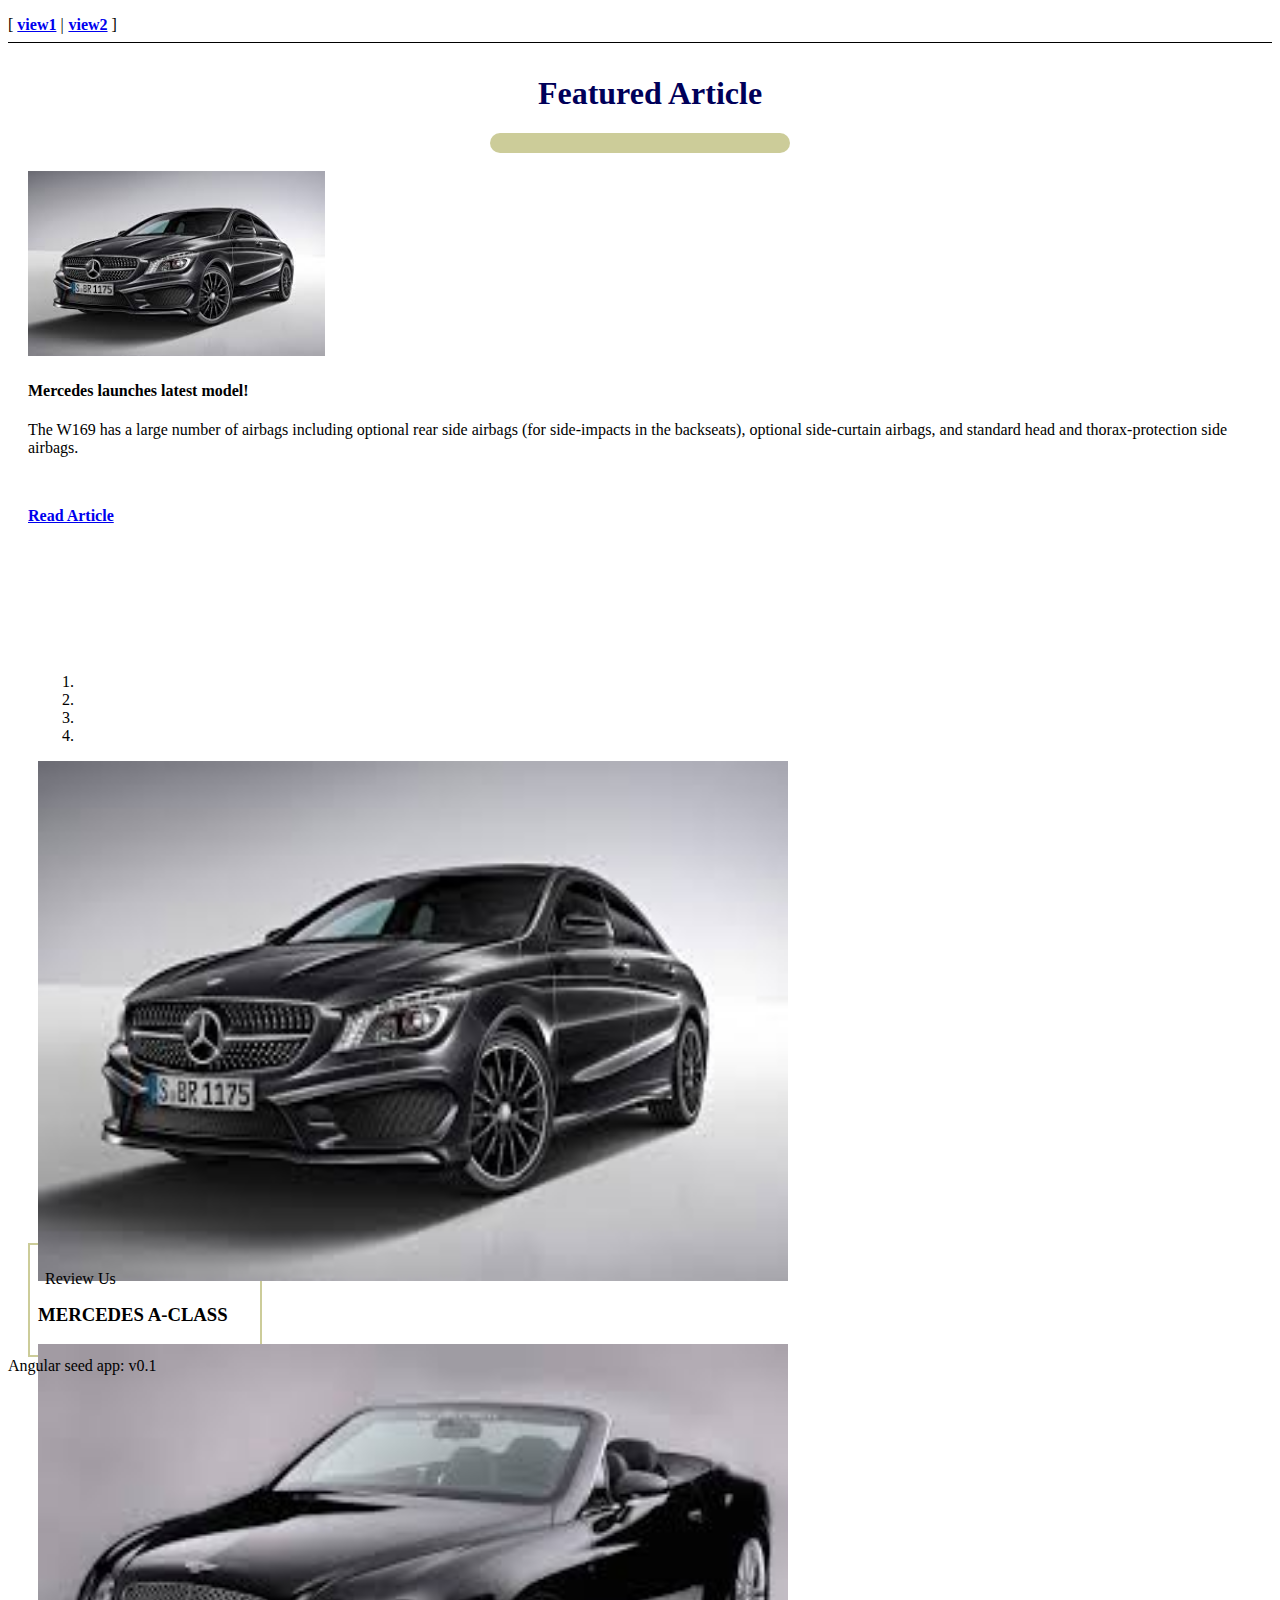
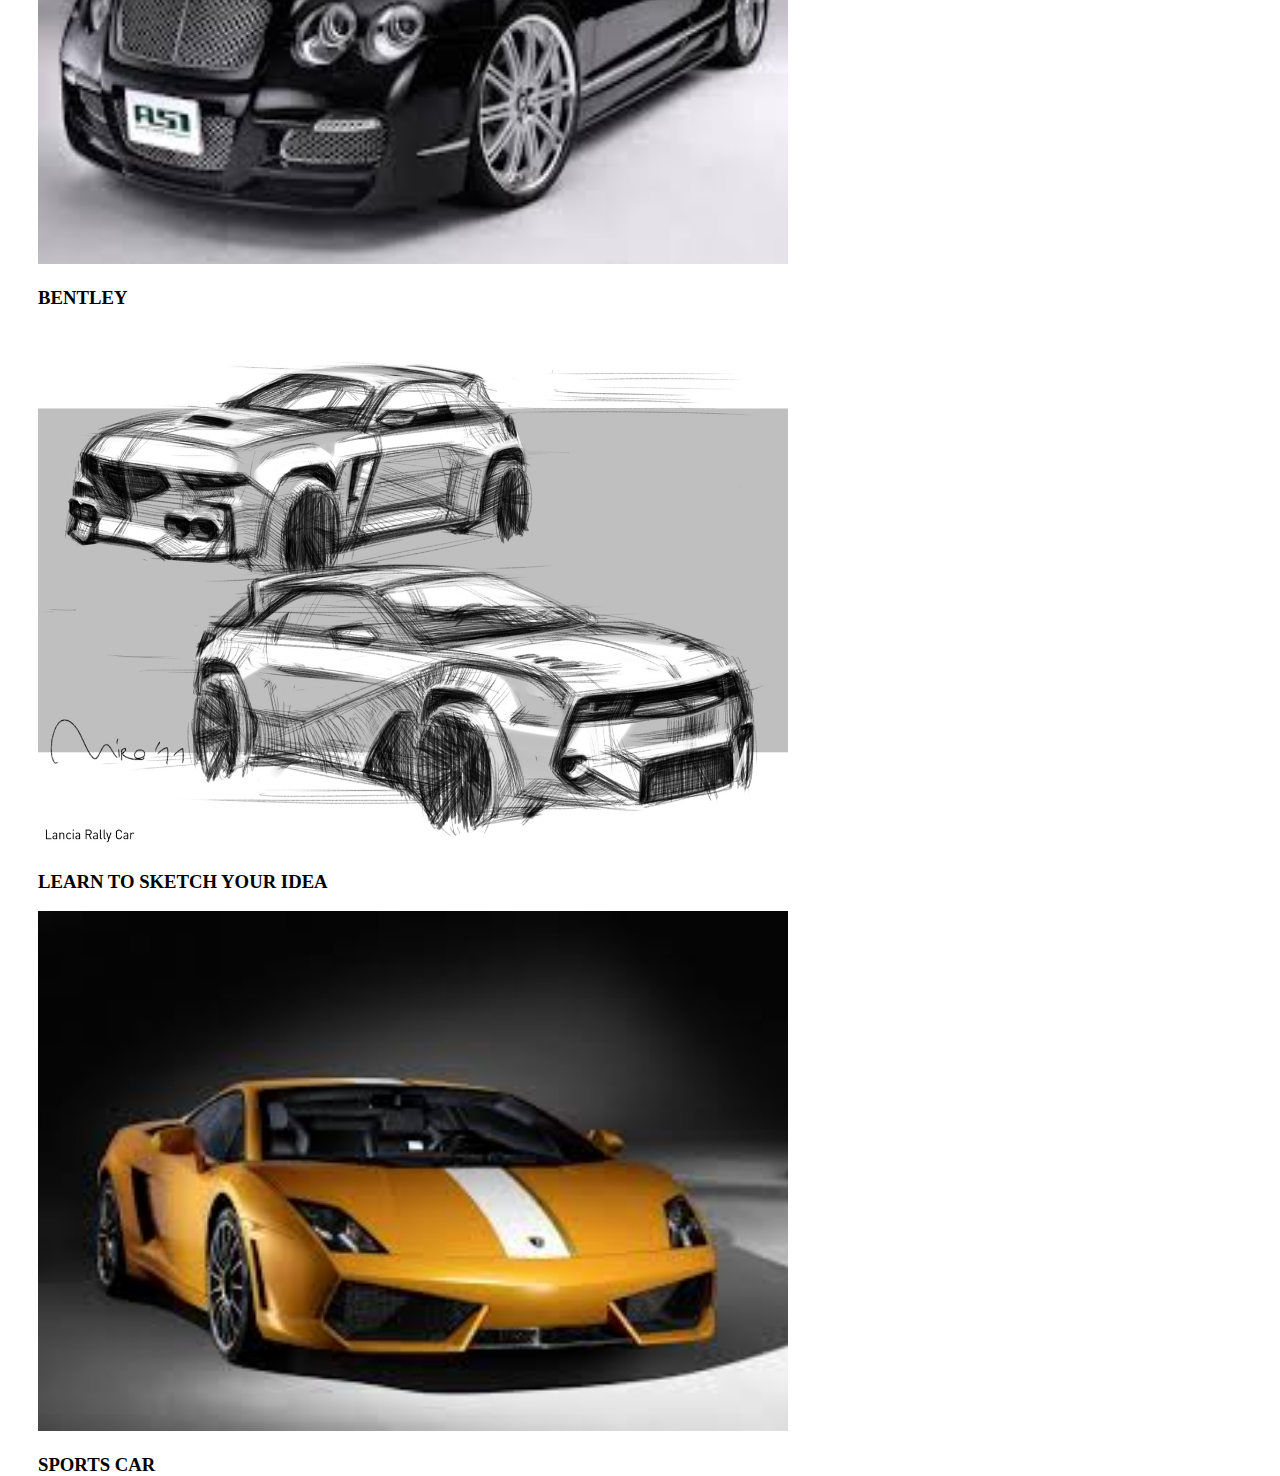
<file: angular-seed-master/app/index-async.html>
<!doctype html>
<html lang="en">
<head>
  <meta charset="utf-8">
  <style>
    [ng-cloak] {
      display: none;
    }
  </style>
  <script>
    // include angular loader, which allows the files to load in any order
    
/*
 AngularJS v1.2.14
 (c) 2010-2014 Google, Inc. http://angularjs.org
 License: MIT
*/
(function(){'use strict';function d(a){return function(){var c=arguments[0],b,c="["+(a?a+":":"")+c+"] http://errors.angularjs.org/1.2.14/"+(a?a+"/":"")+c;for(b=1;b<arguments.length;b++)c=c+(1==b?"?":"&")+"p"+(b-1)+"="+encodeURIComponent("function"==typeof arguments[b]?arguments[b].toString().replace(/ \{[\s\S]*$/,""):"undefined"==typeof arguments[b]?"undefined":"string"!=typeof arguments[b]?JSON.stringify(arguments[b]):arguments[b]);return Error(c)}}(function(a){var c=d("$injector"),b=d("ng");a=a.angular||
(a.angular={});a.$$minErr=a.$$minErr||d;return a.module||(a.module=function(){var a={};return function(e,d,f){if("hasOwnProperty"===e)throw b("badname","module");d&&a.hasOwnProperty(e)&&(a[e]=null);return a[e]||(a[e]=function(){function a(c,d,e){return function(){b[e||"push"]([c,d,arguments]);return g}}if(!d)throw c("nomod",e);var b=[],h=[],k=a("$injector","invoke"),g={_invokeQueue:b,_runBlocks:h,requires:d,name:e,provider:a("$provide","provider"),factory:a("$provide","factory"),service:a("$provide",
"service"),value:a("$provide","value"),constant:a("$provide","constant","unshift"),animation:a("$animateProvider","register"),filter:a("$filterProvider","register"),controller:a("$controllerProvider","register"),directive:a("$compileProvider","directive"),config:k,run:function(a){h.push(a);return this}};f&&k(f);return g}())}}())})(window)})(window);
//# sourceMappingURL=angular-loader.min.js.map

    // include a third-party async loader library
    /*!
     * $script.js v1.3
     * https://github.com/ded/script.js
     * Copyright: @ded & @fat - Dustin Diaz, Jacob Thornton 2011
     * Follow our software http://twitter.com/dedfat
     * License: MIT
     */
    !function(a,b,c){function t(a,c){var e=b.createElement("script"),f=j;e.onload=e.onerror=e[o]=function(){e[m]&&!/^c|loade/.test(e[m])||f||(e.onload=e[o]=null,f=1,c())},e.async=1,e.src=a,d.insertBefore(e,d.firstChild)}function q(a,b){p(a,function(a){return!b(a)})}var d=b.getElementsByTagName("head")[0],e={},f={},g={},h={},i="string",j=!1,k="push",l="DOMContentLoaded",m="readyState",n="addEventListener",o="onreadystatechange",p=function(a,b){for(var c=0,d=a.length;c<d;++c)if(!b(a[c]))return j;return 1};!b[m]&&b[n]&&(b[n](l,function r(){b.removeEventListener(l,r,j),b[m]="complete"},j),b[m]="loading");var s=function(a,b,d){function o(){if(!--m){e[l]=1,j&&j();for(var a in g)p(a.split("|"),n)&&!q(g[a],n)&&(g[a]=[])}}function n(a){return a.call?a():e[a]}a=a[k]?a:[a];var i=b&&b.call,j=i?b:d,l=i?a.join(""):b,m=a.length;c(function(){q(a,function(a){h[a]?(l&&(f[l]=1),o()):(h[a]=1,l&&(f[l]=1),t(s.path?s.path+a+".js":a,o))})},0);return s};s.get=t,s.ready=function(a,b,c){a=a[k]?a:[a];var d=[];!q(a,function(a){e[a]||d[k](a)})&&p(a,function(a){return e[a]})?b():!function(a){g[a]=g[a]||[],g[a][k](b),c&&c(d)}(a.join("|"));return s};var u=a.$script;s.noConflict=function(){a.$script=u;return this},typeof module!="undefined"&&module.exports?module.exports=s:a.$script=s}(this,document,setTimeout)

    // load all of the dependencies asynchronously.
    $script([
      'lib/angular/angular.js',
      'lib/angular/angular-route.js',
      'js/app.js',
      'js/services.js',
      'js/controllers.js',
      'js/filters.js',
      'js/directives.js'
    ], function() {
      // when all is done, execute bootstrap angular application
      angular.bootstrap(document, ['myApp']);
    });
  </script>
  <title>My AngularJS App</title>
  <link rel="stylesheet" href="css/app.css">
</head>
<body ng-cloak>
  <ul class="menu">
    <li><a href="#/view1">view1</a></li>
    <li><a href="#/view2">view2</a></li>
  </ul>

  <div ng-view></div>

  <div>Angular seed app: v<span app-version></span></div>

</body>
</html>
</file>
<file: angular-seed-master/app/css/app.css>
/* app css stylesheet */

.menu {
  list-style: none;
  border-bottom: 0.1em solid black;
  margin-bottom: 2em;
  padding: 0 0 0.5em;
}

.menu:before {
  content: "[";
}

.menu:after {
  content: "]";
}

.menu > li {
  display: inline;
}

.menu > li:before {
  content: "|";
  padding-right: 0.3em;
}

.menu > li:nth-child(1):before {
  content: "";
  padding: 0;
}
.headert
 {
  width: 100%;
 height:80px;
  background-color: #000059;
  padding-left: 20px;
  color:#E6E6E6;
  font-size: 3.8em;
  font-weight: italic;
  font-family: 'Comic Sans MS", cursive, sans-serif';
 }
 #footert
 {
  color:#E6E6E6;
  text-align: center;
  font-family: 'Comic Sans MS", cursive, sans-serif';

 }
 #redText
 {
  font-size: 0.80em;
  color:#CCCC99;
  font-family: 'Impact, Charcoal, sans-serif';
  font-style: italic;

 }
 #secondHeading
 {
  font-style: bold;
  font-family:'Comic Sans MS", cursive, sans-serif'; 
  color:#000059;

 }
  #sideimage
 {
 height: 110px;
  width: 230px;
    border: 2px solid #CCCC99;
  
  
 margin-left: 70px;
 
 }
 #thirdcolumn
 {
   margin-left: -50px;
   width: 230px;
   margin-top: 50px;
 }
 #contactimage
 {
  background-image:url('../images/glitter.jpg');
   
  width: 100%;
  height: 700px;
   color:#E6E6E6;
  text-align: center;
  font-family: 'Comic Sans MS", cursive, sans-serif';
  font-size: 3.8em;
  font-weight: italic;
  padding-top: 300px;
 }
 #homethumb
 {
  margin-left: 20px;
  
  height: 550px;

 }
 #feedback
 {
  display:none;
  margin-left: 15px;
 }
 #feedbackpanel
 {
  width:200px;
  margin-top: 25px;
  margin-left: 15px;
 }
 #secondside
 {
  
  color:black;
  font-weight: bold;
   height: 320px;
  width: 230px;
  margin-top: 250px;
  margin-left: 1030px;
  border: 2px solid #CCCC99;  
  padding: 5px 5px 5px 5px;
 }
 #thirdside
 {
  
  
  border: 2px solid #CCCC99;
  font-weight: bold;
   height: 150px;
  width: 230px;
  margin-top: 100px;
  margin-left: 1030px;
  
  padding: 5px 5px 5px 5px;
 }

 #homeimage
 {
  height: 665px;
  width: 750px;
  


 }
#divider
{
  background-color: #CCCC99;
height:20px;
width:300px;
margin-left: -20px;
border-radius: 2em;

}
a{
  
  font-weight: bold;

}
#formdiv
{
color: #000059;
/*background-color: #E6E6E6;*/
text-align: left;
border: 2px solid #CCCC99;
font-size: 1.2em;
 margin-top: 15px;
 font-weight: bold;
height: 270px;
width: 600px;
padding: 10px 20px 20px 20px;
}
#middleimage
{
  height: 350px;
}
/*#beneath
{
  background-color: #CCCC99;
  height: 150px;
  width: 617px;
  margin-top: 50px;
}*/
#marq
{
  background-color: #CCCC99;
  color:#000059;
  margin-top: 50px;
  
  
  height: 40px;
  font-family: 'Impact, Charcoal, sans-serif';
  font-style: italic;
  padding: 10px 10px 10px 10px;
  font-size: 1.5em;

}

input.ng-valid {
  border: 2px solid #000059;
}
#reviewDiv
{
  width: 900px;
  height:40px;
  background-color: #000059;
  color:#E6E6E6;
   margin-top: 5px;
   font-family: 'Impact, Charcoal, sans-serif';
 border: 2px solid #CCCC99;
  padding: 10px 10px 10px 10px;
  font-size: 1.2em;
}
#carDiv
{
  height:40px;
   background-color: #000059;
  color:#E6E6E6;
   margin-top: 5px;
   font-family: 'Impact, Charcoal, sans-serif';
  border: 2px solid #CCCC99;
  padding: 10px 10px 10px 10px;
  font-size: 1.2em;
}
</file>
